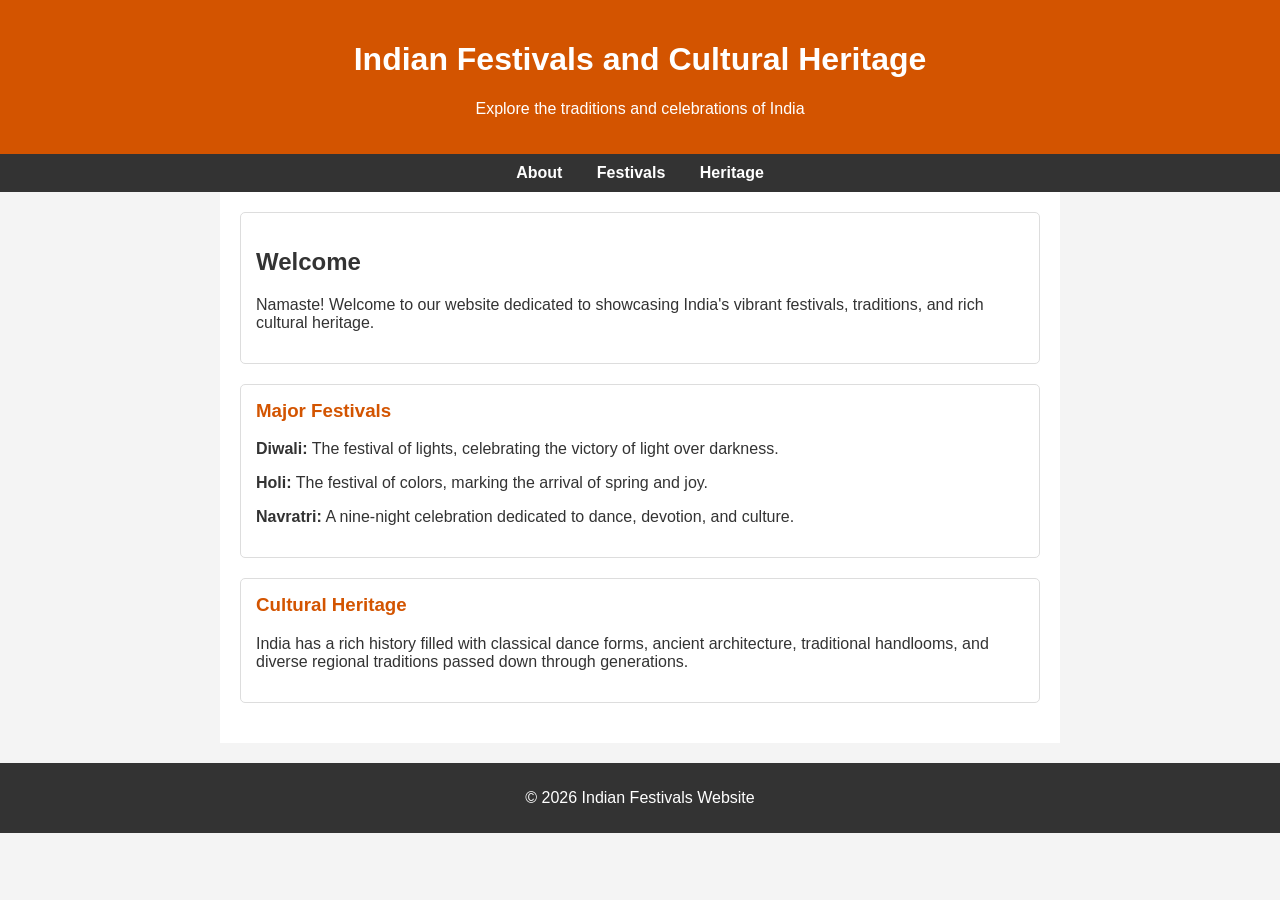
<file: index.html>
<!DOCTYPE html>
<html lang="en">
<head>
    <meta charset="UTF-8">
    <meta name="viewport" content="width=device-width, initial-scale=1.0">
    <title>Indian Festivals & Culture</title>
    <!-- Linking the external CSS file -->
    <link rel="stylesheet" href="style4.css">
</head>
<body>

    <header>
        <h1>Indian Festivals and Cultural Heritage</h1>
        <p>Explore the traditions and celebrations of India</p>
    </header>

    <nav>
        <a href="#about">About</a>
        <a href="#festivals">Festivals</a>
        <a href="#heritage">Heritage</a>
    </nav>

    <div class="container">
        
        <div class="box" id="about">
            <h2>Welcome</h2>
            <p>Namaste! Welcome to our website dedicated to showcasing India's vibrant festivals, traditions, and rich cultural heritage.</p>
        </div>

        <div class="box" id="festivals">
            <h3>Major Festivals</h3>
            <p><strong>Diwali:</strong> The festival of lights, celebrating the victory of light over darkness.</p>
            <p><strong>Holi:</strong> The festival of colors, marking the arrival of spring and joy.</p>
            <p><strong>Navratri:</strong> A nine-night celebration dedicated to dance, devotion, and culture.</p>
        </div>

        <div class="box" id="heritage">
            <h3>Cultural Heritage</h3>
            <p>India has a rich history filled with classical dance forms, ancient architecture, traditional handlooms, and diverse regional traditions passed down through generations.</p>
        </div>

    </div>

    <footer>
        <p>&copy; 2026 Indian Festivals Website</p>
    </footer>

</body>
</html>
</file>
<file: style4.css>
body {
    font-family: Arial, sans-serif;
    margin: 0;
    padding: 0;
    background-color: #f4f4f4;
    color: #333;
}

header {
    background-color: #d35400;
    color: white;
    text-align: center;
    padding: 20px;
}

nav {
    background-color: #333;
    text-align: center;
    padding: 10px;
}

nav a {
    color: white;
    text-decoration: none;
    margin: 0 15px;
    font-weight: bold;
}

nav a:hover {
    color: #d35400;
}

.container {
    padding: 20px;
    max-width: 800px;
    margin: auto;
    background: white;
}

.box {
    background: #fff;
    border: 1px solid #ddd;
    padding: 15px;
    margin-bottom: 20px;
    border-radius: 5px;
}

.box h3 {
    color: #d35400;
    margin-top: 0;
}

footer {
    text-align: center;
    background-color: #333;
    color: white;
    padding: 10px;
    margin-top: 20px;
}
</file>
